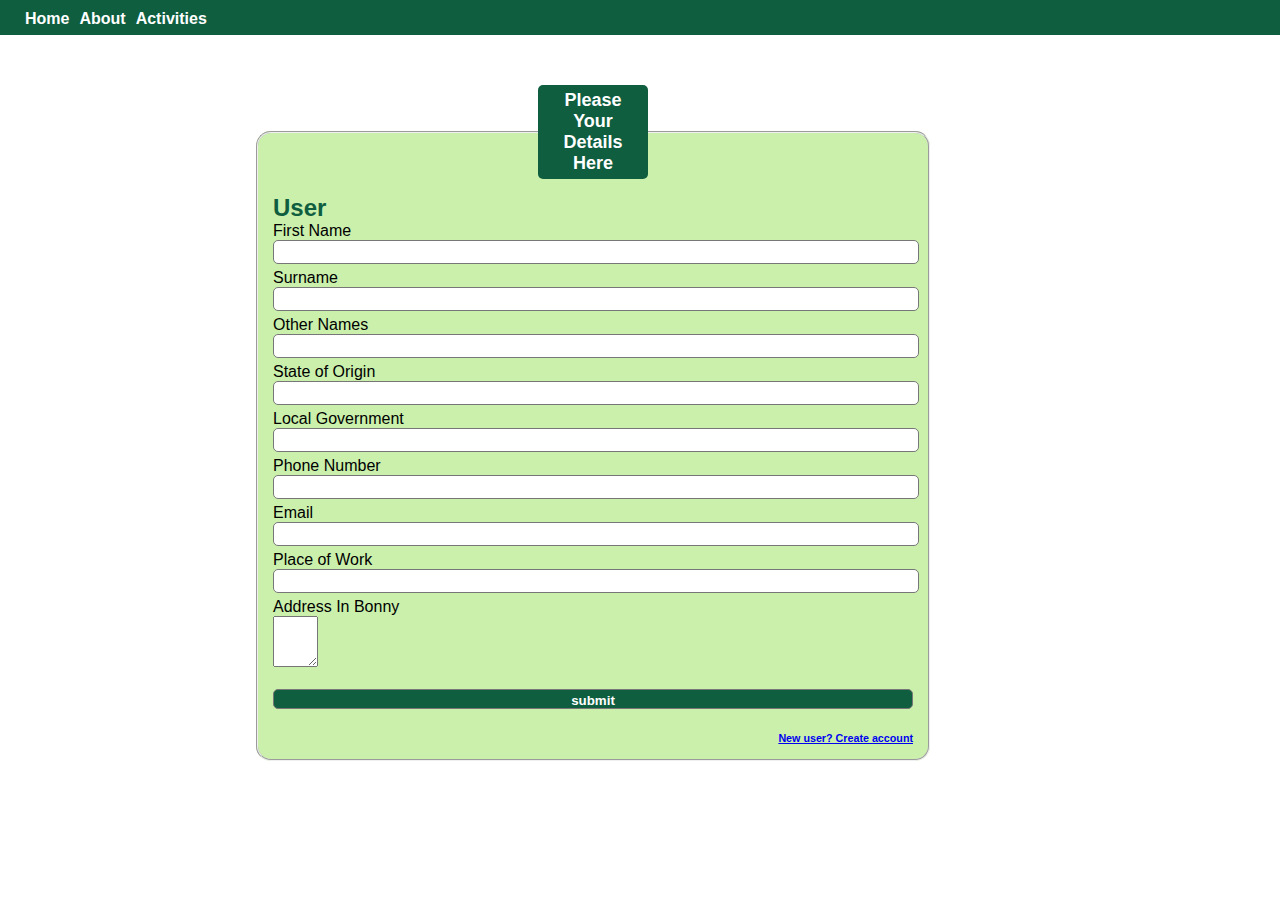
<file: CM/db.html>
<!DOCTYPE html>
<html lang="en">
<head>
     <meta charset="UTF-8">
     <meta http-equiv="X-UA-Compatible" content="IE=edge">
     <meta name="viewport" content="width=
     , initial-scale=1.0">
     <title>Daatabase</title>
     <link rel="stylesheet" href="style.css">
</head>
<body>
     <header>
          <nav>
               <ul>
                    <li><a href="index.html">Home</a></li>
                    <li><a href="about.html">About</a></li>
                    <li><a href="activities.html">Activities</a></li>
               </ul>
          </nav>         
     </header>
     <main>
          <aside></aside>
          <section>
               <form action="login.html" method="post">                                          
                              <fieldset>
                                   <legend>Please Your Details Here</legend>
                                   <h2 class="title">User</h2>
                                   <label for="firstName">First Name</label><br>
                                   <input id="userName" type="text" name="user-name"></input><br>
                                   <label for="firstName">Surname</label><br>
                                   <input id="userName" type="text" name="surname"></input><br>
                                   <label for="firstName">Other Names</label><br>
                                   <input id="userName" type="text" name="othername"></input><br>
                                   <label for="firstName">State of Origin</label><br>
                                   <input id="userName" type="text" name="state"></input><br>
                                   <label for="firstName">Local Government</label><br>
                                   <input id="userName" type="text" name="local"></input><br>
                                   <label for="firstName">Phone Number</label><br>
                                   <input id="userName" type="text" name="phone"></input><br>
                                   <label for="email">Email</label><br>
                                   <input id="email" type="email" name="email"></input><br>
                                   <label for="firstName">Place of Work</label><br>
                                   <input id="userName" type="text" name="work"></input><br>
                                   <label for="password">Address In Bonny</label><br>
                                   <textarea id="password" type="text" name="address" cols="3" rows="3"></textarea><br><br>
                                   <input class="btn" id="submit-db" onclick="login()" type="submit" value="submit"><br><br>

                                   <h6><a href="signup.html">New user? Create account</a></h6>
                              </fieldset>                   
               </form>
          </section>
     </main>
     
</body>
</html>
</file>
<file: CM/style.css>
*{
     margin: 0;
}

body {
     padding: 0;
     margin: 0;
}

body, html {
     font-family: sans-serif;    
}

header {
     position: static;
     width: 100%;
     height: 30px;
     padding-left: 20px;
     padding-top: 5px;
     background-color: #0e5e3f;
}

nav > ul {
     list-style-type: none;
     margin: 0;
     padding: 0;
}

nav > ul > li {
     float: left;
}

nav > ul > li a {
     display: block;
     padding: 5px;
     color: white;
     text-align: center;
     text-decoration: none;
     font-weight: bold;
}

main {
     
     margin: 0;
     padding:0;
}



h1 {
     margin-top: 20px;
     text-align: center;
     color: #0e5e3f;
}

h2, h3 {
     color: #0e5e3f;
}

h5 a {
     float: right;
     margin-right: 30px;
     margin-top: 5px;
     text-decoration: none;    
}

h6 {
     float: right;
}

#search {
     width: 150px;
     margin-left: 30px;
}

[src="images/searchicon.png"] {
     width: 15px;
     height: 15px;
     margin-left: 30px;
}

.nav-but {
     margin-left: 90px;
     padding: 2px;
     background: #ddd;
     font-size: 12px;
     border: none;
     cursor: pointer;
}

.act {
     font-weight: bold;
     color: #0e5e3f;
}

#act-link a {
     text-decoration: none;
}

.banner {
     margin-top: 20px;
     text-align: center;   
}

[src="images/domeimage.jpeg"] {
     width: 50px; 
     height: 30px;
     margin-top: 5px;
     margin-bottom: 10px;
     margin-left: 30px;
}

[src="images/centra1.jpg"],
[src="images/central2.jpg"], 
[src="images/bonnymosque1.jpeg"] {
     width: 350px;
     height: 250px;
     text-align: center;
     margin-right: auto;
     border: 1px solid #008000;
}

.left {
     font-weight: bold;
}

fieldset {
     display: block;
     background: #caf0ac;
     width: 50%;
     margin-left: 20%;
     margin-top: 50px;
     padding: 15px;
     border-radius: 15px;
}

legend {
     background-color: #0e5e3f;
     width: 100px;
     font-weight: bold;
     font-size: large;
     color: #fff;
     text-align: center;
     padding: 5px;
     border-radius: 5px;
}

input {
     width: 100%;
     height: 20px;
     border: 1px solid #777;
     border-radius: 5px;
     margin-bottom: 5px;
} 

.btn {
     background: #0e5e3f;
     padding: 3px;
     font-weight: bold;
     color: #fff;
     border-radius: 5px;
}

.users {
     font-weight: bold;
     margin-left: 25%;
}

.active a {
     text-decoration: none;
}

.active {
     display: block;
     background-color: #d7eec6;
     color: #0e5e3f;
     width: 75%;
     height: auto;
     margin-left: auto;
     margin-right: auto;
     padding: 20px;
     font-size: 15px;
     margin-top: 10px;
}

#account {
     color: #000;
     background-color: #eeeeb0;

     border: 1px solid black;
}

#remind {
     color: #fff;
     background-color: #516e4f;
}

section {
     margin: 0px;
}

.devs {
     display: flex;
     flex-direction: row;
     flex-wrap: wrap;
     justify-content: space-between;
}

.ghali {
     float: left;
     width: 30%;
}

.kamel {
     float: right;
     width: 40%;
}

footer {
     display: block;
     width: 100%;
     padding: 10px;
     margin-right: auto;
     margin-left: auto;
     background-color: #d7eec6;
     text-align: center;
     color: #008000;
}

.devs {
     display: flex;
     flex-wrap: no-wrap;
     flex-direction: row;
     justify-content: space-around;
}


@media screen and (min-width: 768) {
     main {
          display: flex;
          flex-direction: row;
          justify-content: space-between;
          margin: 0;
          padding:0;
     }
     
     aside {
          float: left;
     }
     
     section {
          float: right;
     }
     

}
</file>
